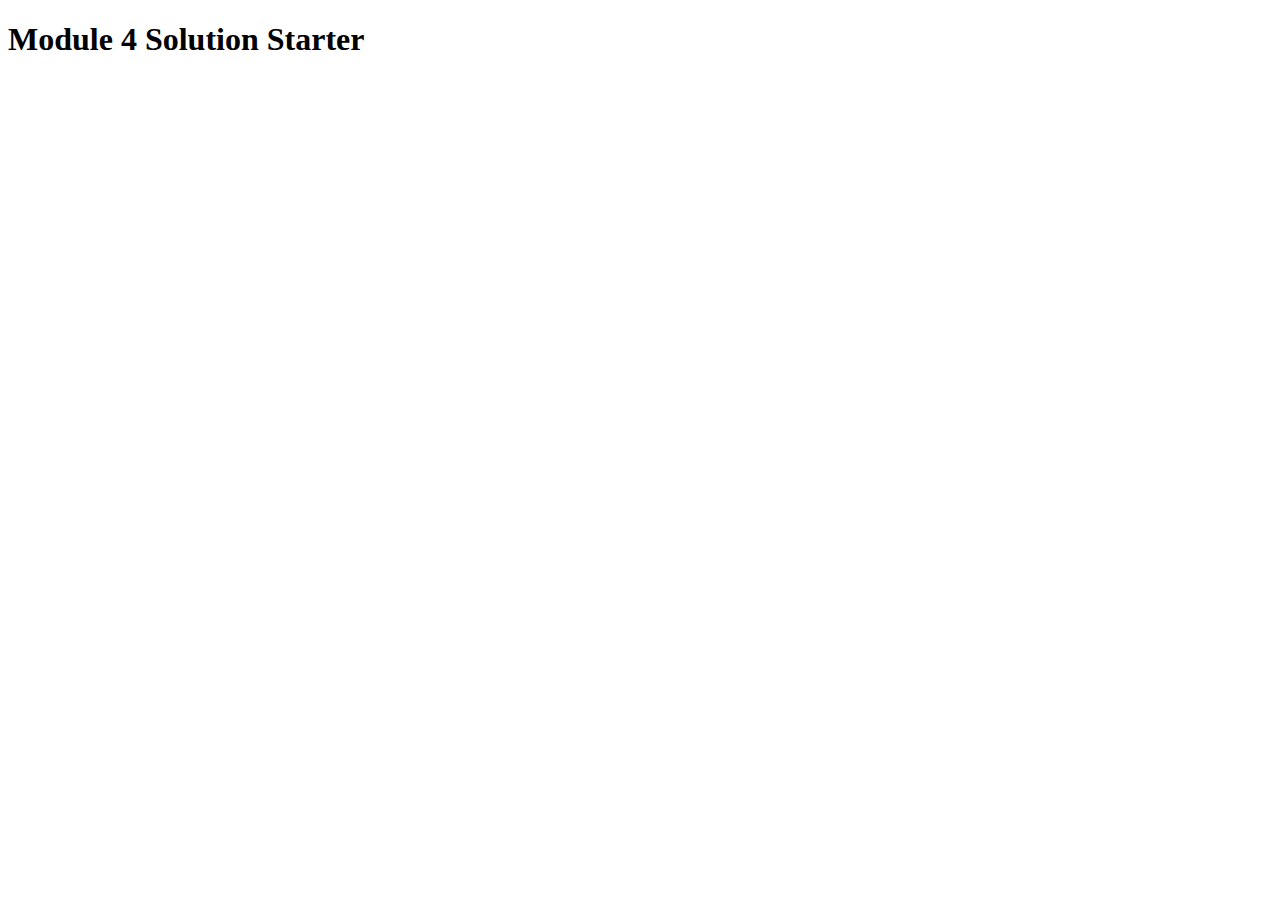
<file: mod-4-solution/index.html>
<!DOCTYPE html>
<html>
<head>
  <meta charset="utf-8">
  <title>Module 4 Solution Starter</title>
  <script>
    var names = []; // DO NOT REMOVE
  </script>
  <script src="SpeakHello.js"></script>
  <script src="SpeakGoodBye.js"></script>
  <script src="script.js"></script>
</head>
<body>
  <h1>Module 4 Solution Starter</h1>
</body>
</html>
</file>
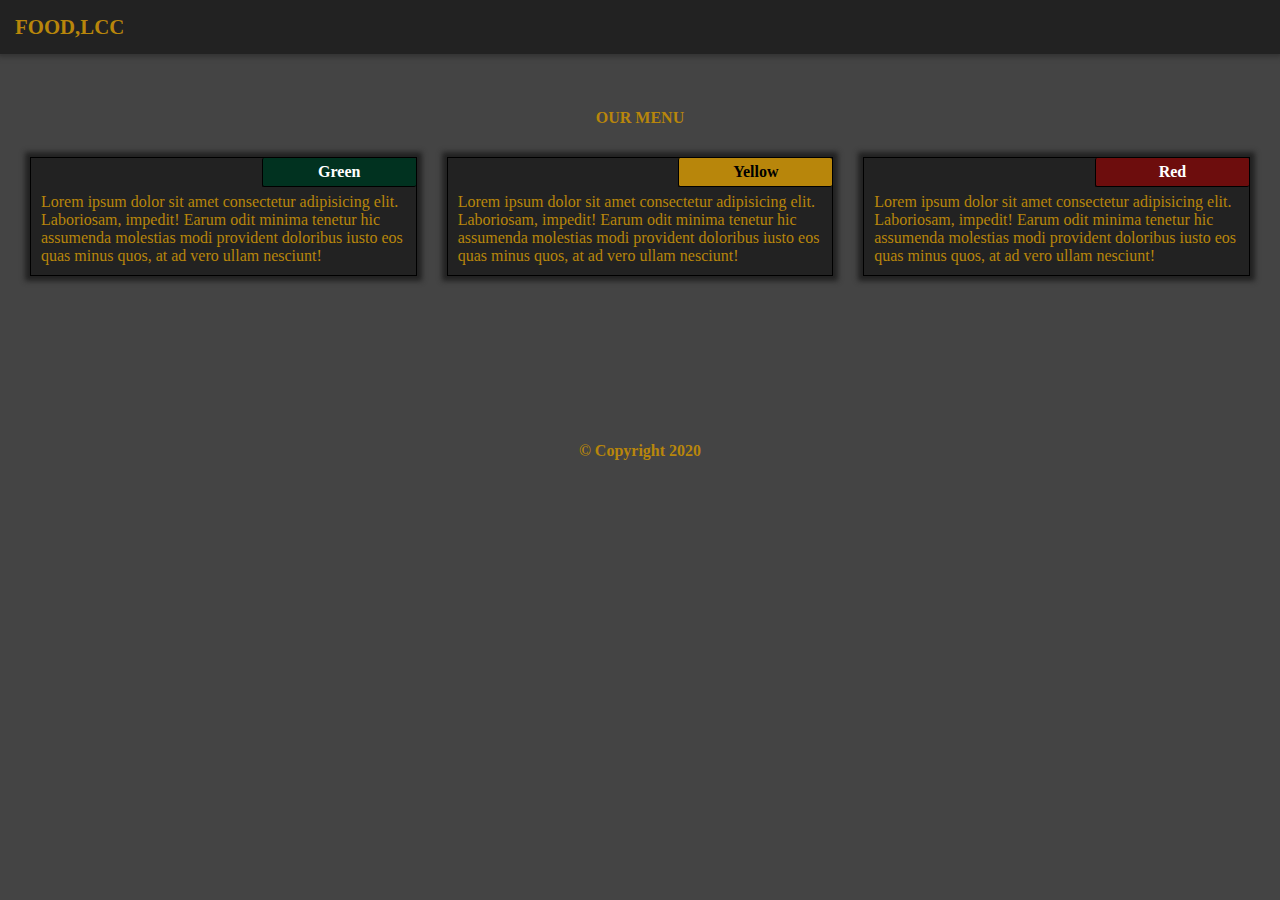
<file: mod2_solution/index.html>
<!DOCTYPE html>
<html>
    <head>
        <meta charset="utf-8">
        <meta name="viewport" content="width=device-width, initial-scale=1">
        <title>Module 2 Assignment</title>
        <link rel="stylesheet" href="css/style.css">
    </head>

    <body>
        <!--********************************HEADER********************************-->
        <header>
            <div class="nav ">
                <div class="container">
                    <div class="bold"> FOOD,LCC </div>
                    <div class="icon visible-sm" onclick="myFunction()">  
                        <hr>
                        <hr>
                        <hr>
                    </div>
                    <div class="hide" id="menu">
                        <a href="#Green"><div>Green</div></a>
                        <a href="#Yellow"><div>Yellow</div></a>
                        <a href="#Red"><div>Red</div></a>
                    </div>
                    
                </div>
                
            </div>

        </header>

        
        <!--*****************************END OF HEADER*****************************-->
       
        
        
        <div class="container">
            <div class="menu">
                OUR MENU 
            </div>
            <div class="row">
                <div class="col-lg-4 col-md-6 col-sm-12">
                    <section>
                        <div class="title colorgreen" id="Green">Green</div>
                            Lorem ipsum dolor sit amet 
                            consectetur adipisicing elit. Laboriosam, impedit! Earum odit minima 
                            tenetur hic assumenda molestias modi provident doloribus iusto eos quas minus 
                            quos, at ad vero ullam nesciunt!
                            
                    </section>

                </div>

                <div class="col-lg-4 col-md-6 col-sm-12">
                    <section>
                        <div class="title coloryellow" id="Yellow">Yellow</div>
                            Lorem ipsum dolor sit amet 
                            consectetur adipisicing elit. Laboriosam, impedit! Earum odit minima 
                            tenetur hic assumenda molestias modi provident doloribus iusto eos quas minus 
                            quos, at ad vero ullam nesciunt!
                            
                    </section>

                </div>
                
            </div>

            <div class="row">
                <div class="col-lg-4 col-md-12 col-sm-12">
                    <section id="s3">
                        <div class="title colorred" id="Red">Red</div>
                            Lorem ipsum dolor sit amet 
                            consectetur adipisicing elit. Laboriosam, impedit! Earum odit minima 
                            tenetur hic assumenda molestias modi provident doloribus iusto eos quas minus 
                            quos, at ad vero ullam nesciunt!
                     </section>
                </div>
            </div>

            
        </div>
        
        
        <footer>
            <div class="center">&copy; Copyright 2020 </div>
        </footer>
        

         <script>
             function myFunction(){
                 var x = document.getElementById("menu");
                 x.style.transition = "all 2s";
                 if (x.className === "hide") {
                     x.className +=  " visible-sm";
                     
                }else{
                    x.className = "hide";
                }
             }
         </script>
    </body>
  
</html>
</file>
<file: mod2_solution/css/style.css>
*{
    box-sizing: border-box;
}

body{
  
    margin: 0;
    padding: 0;
    background-color: #444;
}


div.menu{
    text-align: center;
    font-weight: bold;
    margin-top: 40px;
    color: #b8860b;
}

footer div.center{
  text-align: center;
  margin-top: 300px;
  color: #b8860b;
  font-weight: bold;

  
  
}

.colorgreen{
  font-weight: bold;
  color: #fff;
  background-color: #013220;
}

.coloryellow{
  font-weight: bold;
  color: rgb(0, 0, 0);
  background-color: #B8860B;
}

.colorred{
  font-weight: bold;
  color: white;
  background-color: rgba(148, 3, 3, 0.657);
}



div.title{
    border-left: 1px solid black;
    border-bottom: 1px solid black;
    border-radius: 2px;
    text-align: center;
    width: 40%;
    padding: 5px;
    position: absolute;
    top: 0px;
    right: 0px;    
}


section{
  border: 1px solid black;
  position: relative;
  margin: 15px; 
  padding: 10px;
  padding-top: 35px;
  margin-bottom: 20px;
  margin-top: 30px;
  background-color: #222;
  color: #b8860b;
  box-shadow: 0px 0px 5px 5px #222;
    
}


.row{
    width: 100%;
    
}

div.container{
 padding: 15px;
 position: relative;
    
}

.hide{

  display: none;
}

/********** Large devices only **********/
@media (min-width: 992px) {
    .col-lg-1, .col-lg-2, .col-lg-3, .col-lg-4, .col-lg-5, .col-lg-6, .col-lg-7, .col-lg-8, .col-lg-9, .col-lg-10, .col-lg-11, .col-lg-12 {
      float: left;
      
    }

    .visible-sm{
      display: none;
    }

    .col-lg-1 {
      width: 8.33%;
    }
    .col-lg-2 {
      width: 16.66%;
    }
    .col-lg-3 {
      width: 25%;
    }
    .col-lg-4 {
      width: 33.33%;
    }
    .col-lg-5 {
      width: 41.66%;
    }
    .col-lg-6 {
      width: 50%;
    }
    .col-lg-7 {
      width: 58.33%;
    }
    .col-lg-8 {
      width: 66.66%;
    }
    .col-lg-9 {
      width: 74.99%;
    }
    .col-lg-10 {
      width: 83.33%;
    }
    .col-lg-11 {
      width: 91.66%;
    }
    .col-lg-12 {
      width: 100%;
    }
  }
  
  /********** Medium devices only **********/
  @media (min-width: 768px) and (max-width: 991px) {
    .col-md-1, .col-md-2, .col-md-3, .col-md-4, .col-md-5, .col-md-6, .col-md-7, .col-md-8, .col-md-9, .col-md-10, .col-md-11, .col-md-12 {
      float: left;
      
    }
    .visible-sm{
      display: none;
    }
 
    .col-md-1 {
      width: 8.33%;
    }
    .col-md-2 {
      width: 16.66%;
    }
    .col-md-3 {
      width: 25%;
    }
    .col-md-4 {
      width: 33.33%;
    }
    .col-md-5 {
      width: 41.66%;
    }
    .col-md-6 {
      width: 50%;
    }
    .col-md-7 {
      width: 58.33%;
    }
    .col-md-8 {
      width: 66.66%;
    }
    .col-md-9 {
      width: 74.99%;
    }
    .col-md-10 {
      width: 83.33%;
    }
    .col-md-11 {
      width: 91.66%;
    }
    .col-md-12 {
      width: 100%;
    }
  }

  @media (max-width: 767px) {
    .col-sm-1, .col-sm-2, .col-sm-3, .col-sm-4, .col-sm-5, .col-sm-6, .col-sm-7, .col-sm-8, .col-sm-9, .col-sm-10, .col-sm-11, .col-sm-12 {
      float: left;     
    }

    .visible-sm{
      transition: display 2s;
      display: block;
    }
   

    .col-sm-1 {
      width: 8.33%;
    }
    .col-sm-2 {
      width: 16.66%;
    }
    .col-sm-3 {
      width: 25%;
    }
    .col-sm-4 {
      width: 33.33%;
    }
    .col-sm-5 {
      width: 41.66%;
    }
    .col-sm-6 {
      width: 50%;
    }
    .col-sm-7 {
      width: 58.33%;
    }
    .col-sm-8 {
      width: 66.66%;
    }
    .col-sm-9 {
      width: 74.99%;
    }
    .col-sm-10 {
      width: 83.33%;
    }
    .col-sm-11 {
      width: 91.66%;
    }
    .col-sm-12 {
      width: 100%;
    }

    footer div.center{
      margin-top: 600px;     
    }
  }
  
  /***********************************header***********************************/
  div.nav{
    width: 100%;
    background-color: #222;
    box-shadow: 0px 0px 5px 3px #333;
    position: relative;
  }

  div.nav > div{
    color: darkgoldenrod;
    font-size: 1.3em;
  }

  div.icon{
    cursor: pointer;
    position: absolute;
    right: 0;
    top: 0;
    bottom: 0;
    width: 50px;
    height: 50px;
    padding: 10px 10px;
    margin-right: 10px ;
  }

  div.icon:hover{
    box-shadow: 0px 0px 5px 2px #b8860b;
  }

  div.icon hr{
    margin: 5px 0;
    height: 4px;
    border: 0;
    background-color: #b8860b;
  }

  
 

  div#menu a{
    color: #b8860b;
    text-decoration: none;
    text-align: center;
    margin: 5px 0px;
    
  }
  a > div{
    border-top: 1px solid #555;
    margin-top: 20px;
    padding-top: 20px;
    width: 80%;
    margin-left: auto;
    margin-right: auto;
  }

  div.bold {
    font-weight: bold;
  }
</file>
